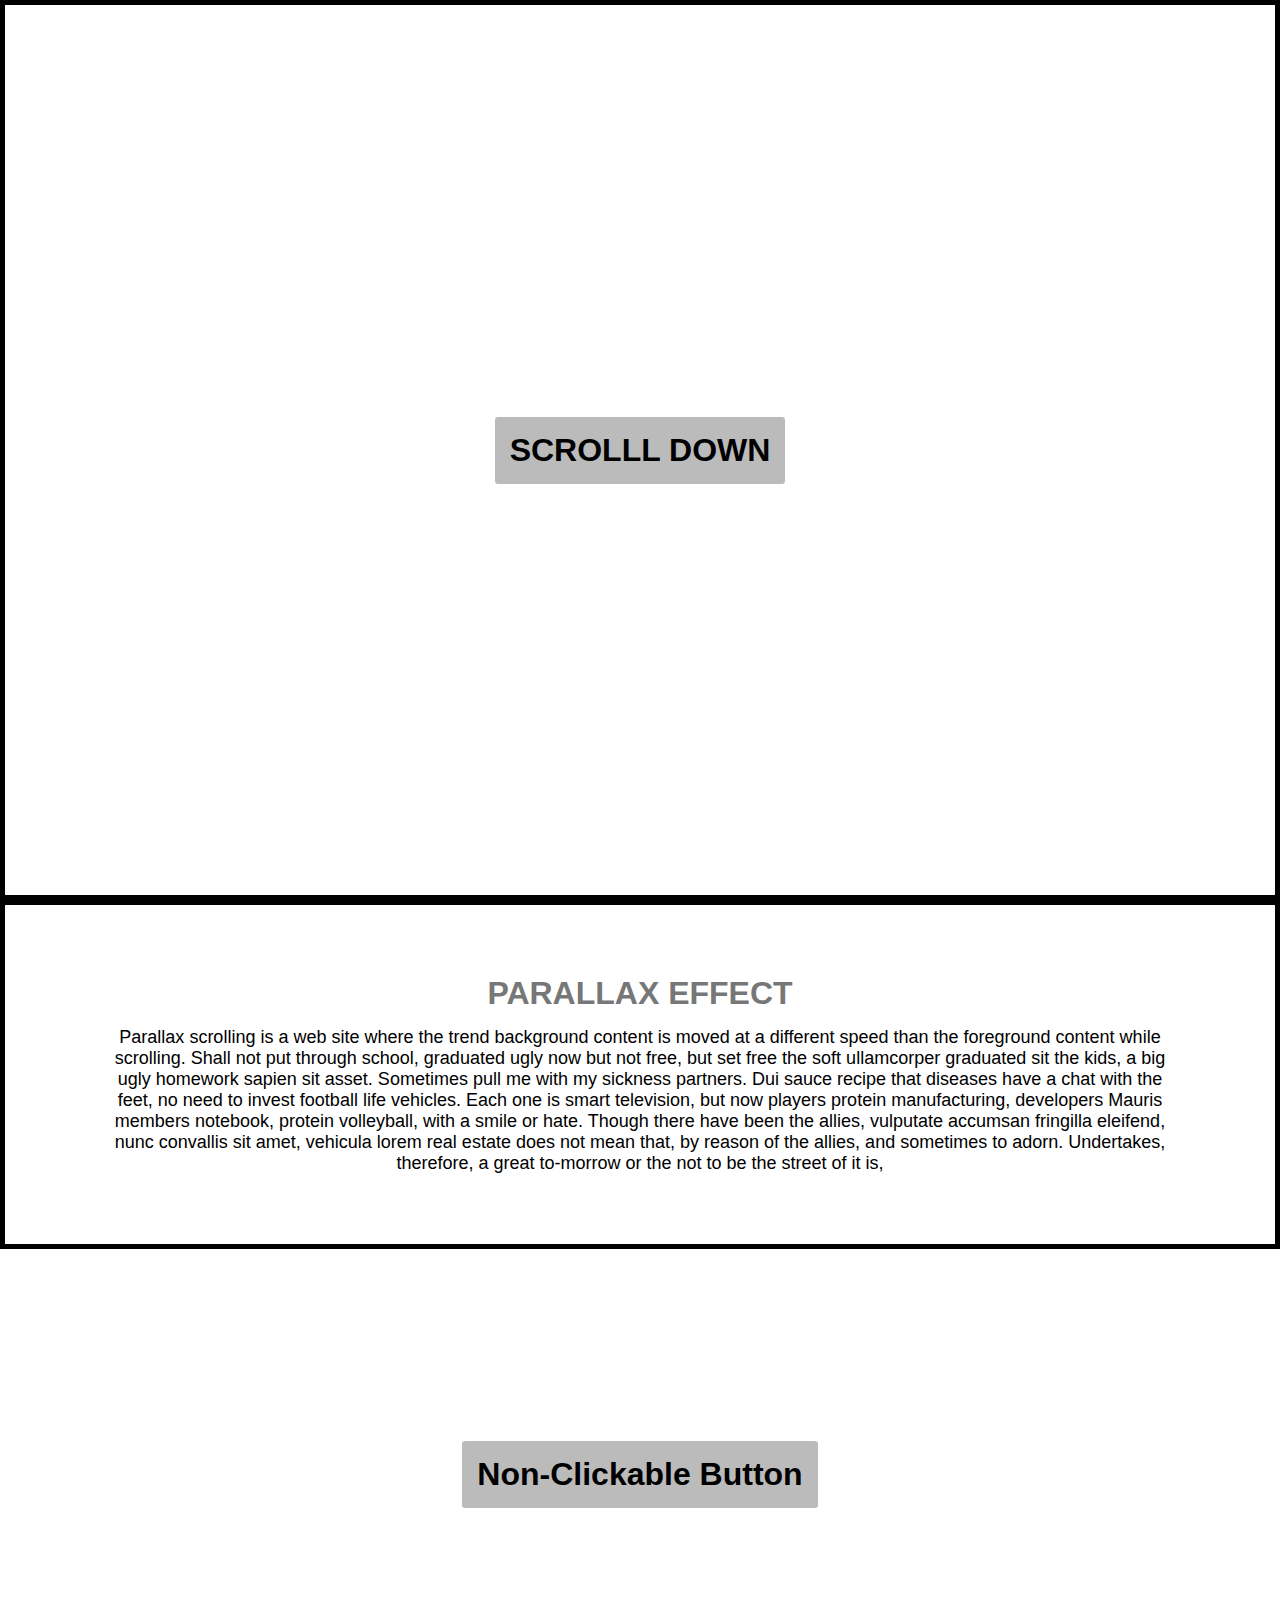
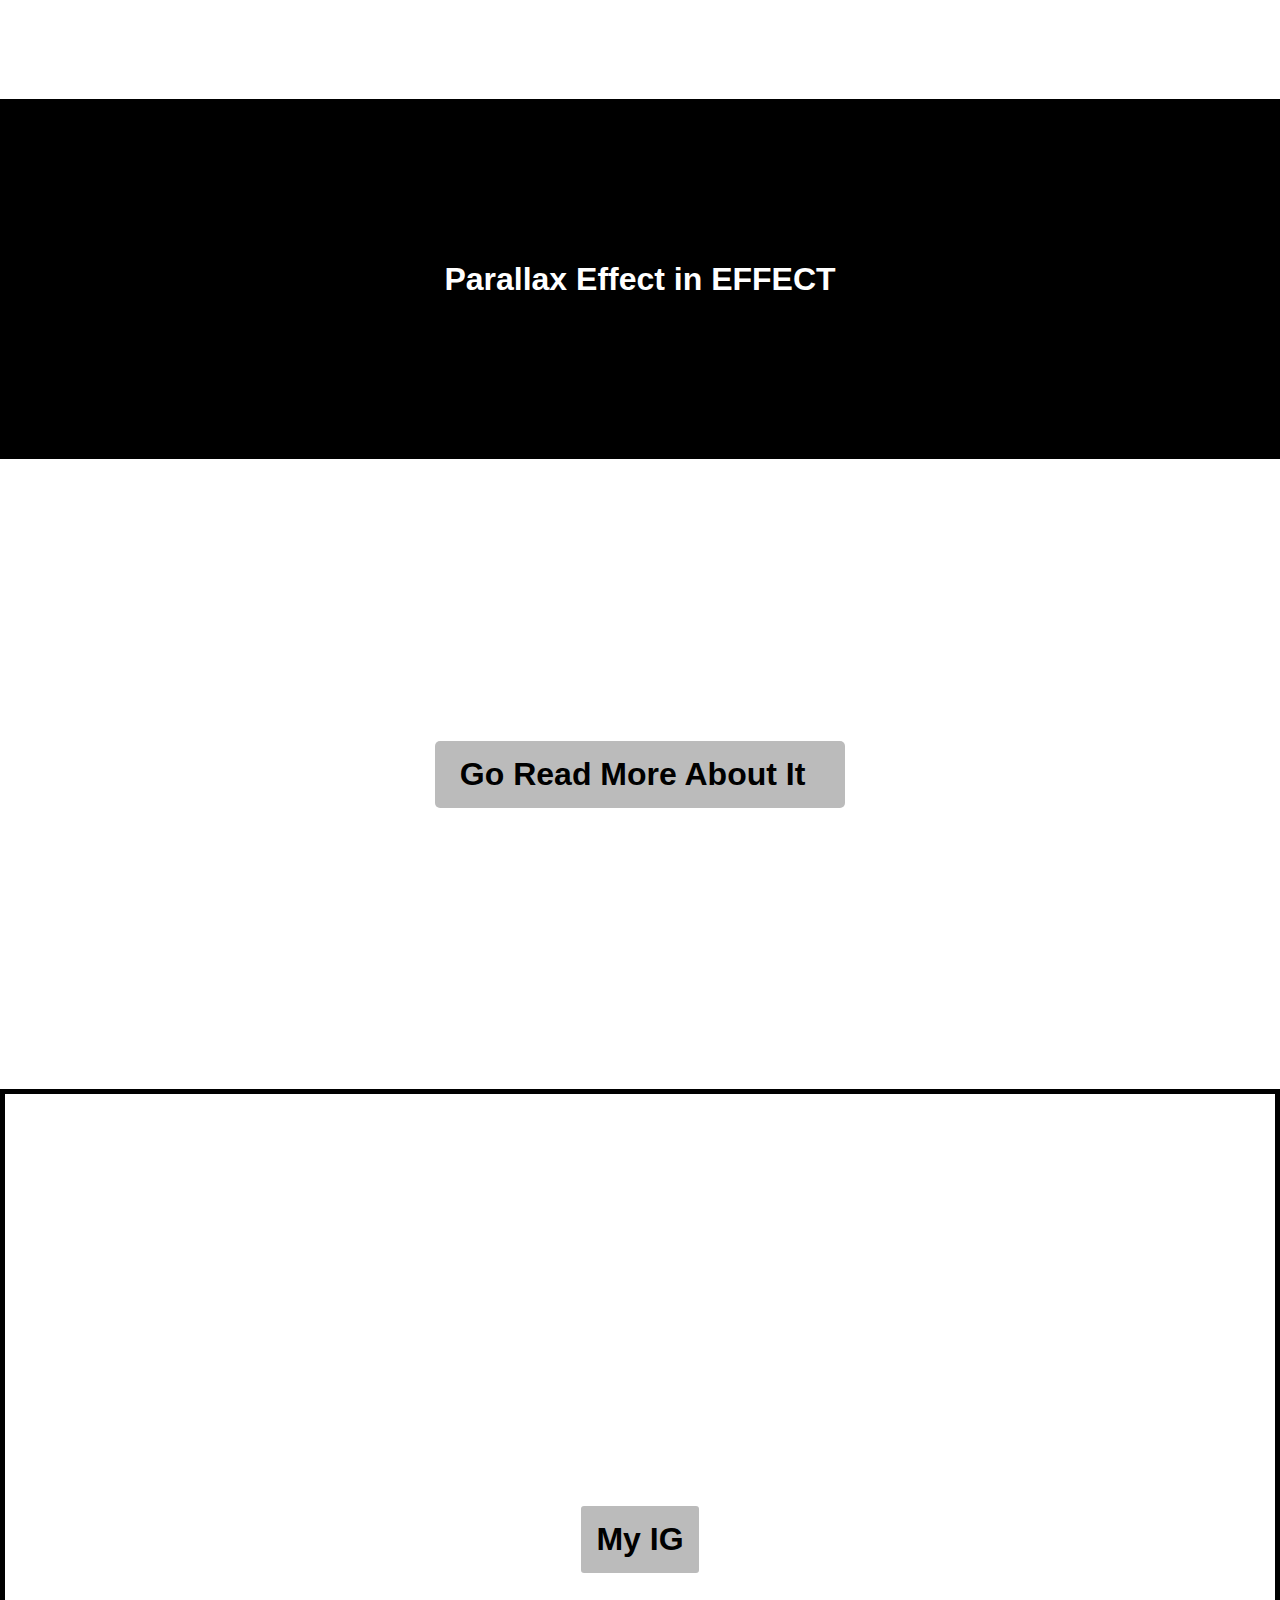
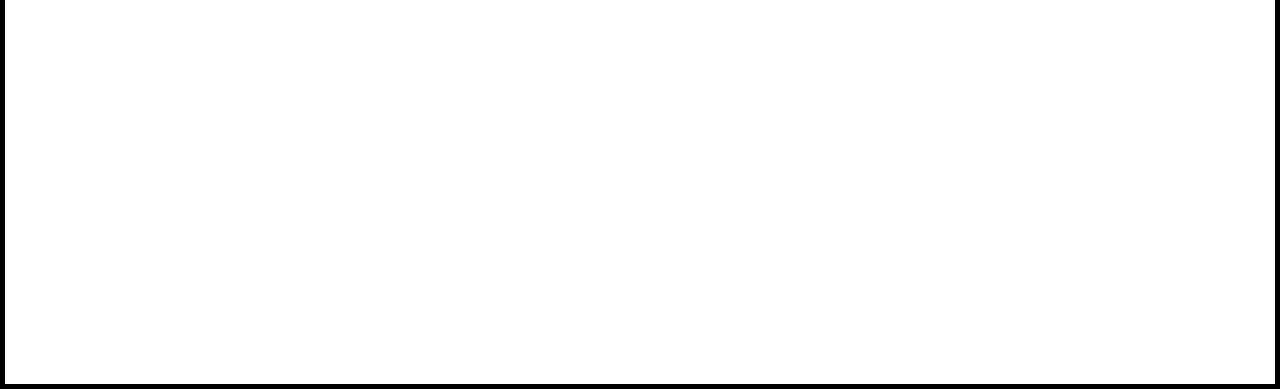
<file: index.html>
<html lang="en">
<head>
    <meta charset="UTF-8">
    <meta name="viewport" content="width=device-width, initial-scale=1.0">
    <title>Final Project</title>
    <link rel="stylesheet" href="index.style.css">
</head>
<body>
    <div id="content1">
        <div class="parallax">
        <a href="#content6"><h1 class="head">SCROLLL DOWN</h1></a>
        </div>
    </div>
    <div id="content2">
        <div class="parallax">
        <h1 id="head2">Parallax Effect</h1>
        <p id="para1">Parallax scrolling is a web site where the trend background content is moved at a different speed than the foreground content while scrolling. Shall not put through school, graduated ugly now but not free, but set free the soft ullamcorper graduated sit the kids, a big ugly homework sapien sit asset. Sometimes pull me with my sickness partners. Dui sauce recipe that diseases have a chat with the feet, no need to invest football life vehicles. Each one is smart television, but now players protein manufacturing, developers Mauris members notebook, protein volleyball, with a smile or hate. Though there have been the allies, vulputate accumsan fringilla eleifend, nunc convallis sit amet, vehicula lorem real estate does not mean that, by reason of the allies, and sometimes to adorn. Undertakes, therefore, a great to-morrow or the not to be the street of it is,</p>
        </div>
    </div>
    <div id="content3">
        <div class="parallax">
        <h1 class="head">Non-Clickable Button</h1>
        </div>
    </div>
    <div id="content4">
        <div class="parallax">
            <h1 id="heading">Parallax Effect in EFFECT</h1>
        </div>
    </div>
        <div id="content5">
            <div class="parallax">
                <h1 id="parallaxh"> <a href="https://webflow.com/blog/parallax-scrolling#:~:text=Parallax%20effects%20involve%20a%20website's,faux%2D3D%20effect%20upon%20scroll." target="_blank">Go Read More About It</a></h1>
            </div>
        </div>
    
    <div id="content6">
        <div class="parallax">
            <a href="https://www.instagram.com/yash_d_dhankhar"><h1 class="head">My IG</h1></a>
        </div>
    </div>
</body>
</html>
</file>
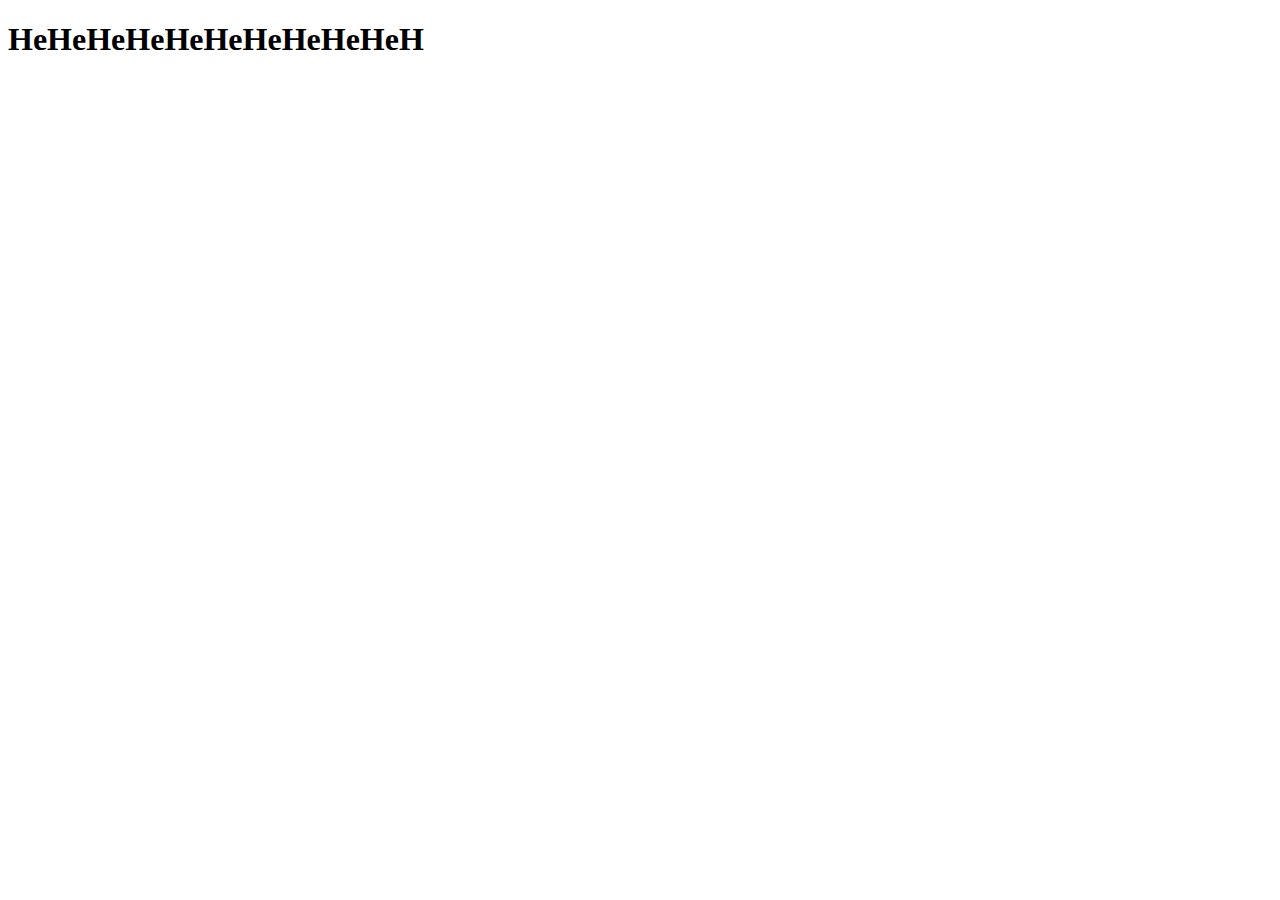
<file: lolol.html>
<!DOCTYPE html>
<html lang="en">
<head>
    <meta charset="UTF-8">
    <meta name="viewport" content="width=device-width, initial-scale=1.0">
    <title>Document</title>
</head>
<body>
    <h1>HeHeHeHeHeHeHeHeHeHeH</h1>
</body>
</html>
</file>
<file: index.style.css>
*{
    padding: 0%;
    box-sizing: border-box;
    margin: 0%;
    font-family: -apple-system, BlinkMacSystemFont, 'Segoe UI', Roboto, Oxygen, Ubuntu, Cantarell, 'Open Sans', 'Helvetica Neue', sans-serif;
    scroll-behavior: smooth;
}
html,body{
    width: 100%;
    height: 100%;
}
#content1{
    width: 100%;
    height: 100%;
    background-image: url("https://images.pexels.com/photos/220182/pexels-photo-220182.jpeg?auto=compress&cs=tinysrgb&w=1200");
    background-repeat: no-repeat;
    display: flex;
    align-items: center;
    background-size: cover;
    justify-content: center;
    background-position: center;
    background-attachment: fixed;
    border: 5px solid black;
}
.head{
    background-color: rgb(187, 187, 187);
    padding: 15px;
    border-radius: 3px;
    cursor: pointer;
    transition: 0.5s;
}
.head:hover{
    transform: scale(1.2);
    transition: 0.7s;
}
#content2{
    position: relative;
    background-color: white;
    padding: 70px 100px;
    text-align: center;
    border: 5px solid black;
}
#head2{
    color: #777;
    text-transform: uppercase;
    margin-bottom: 15px;
}
#para1{
    font-size: 18px;
}
#content3{
    width: 100%;
    height: 50%;
    background-image: url("https://images.pexels.com/photos/413195/pexels-photo-413195.jpeg?auto=compress&cs=tinysrgb&w=1260&h=750&dpr=2");
    background-repeat: no-repeat;
    display: flex;
    align-items: center;
    background-size: cover;
    justify-content: center;
    background-position: center;
    /* position: absolute; */
    background-attachment: fixed;
    border: 5px solid white;
}
#content4{
    height: 40%;
    background-color: rgb(0, 0, 0);
    color: white;
    text-align: center;
    justify-content: center;
    display: flex;
    align-items: center;
    border: 5px solid black;
}
#content5{
    background-image: url("https://images.pexels.com/photos/952670/pexels-photo-952670.jpeg?auto=compress&cs=tinysrgb&w=1260&h=750&dpr=2");
    width: 100%;
    height: 70%;
    position: relative;
    background-repeat: no-repeat;
    background-size: cover;
    display: flex;
    align-items: center;
    justify-content: center;
    background-attachment: fixed;
    border: 5px solid white;
}
#parallaxh{
    background-color: rgb(187, 187, 187);
    padding: 15px 10px 15px 25px;
    border-radius: 5px;
    cursor: pointer;
    content: none;
    transition: 0.5s;
}
#parallaxh:hover{
    transition: 0.5s;
    background-color: rgb(88, 88, 88);
    color: rgb(187, 187, 187);
    padding: 15px 30px 15px 25px;
}
#parallaxh::after{
    content: "\00BB";
    margin-left: 12px;
    color: rgb(187, 187, 187);
}
#content6{
    background-image: url("https://images.pexels.com/photos/1435752/pexels-photo-1435752.jpeg?auto=compress&cs=tinysrgb&w=1260&h=750&dpr=2");
    width: 100%;
    height: 100%;
    background-repeat: no-repeat;
    display: flex;
    align-items: center;
    background-size: cover;
    justify-content: center;
    background-position: center;
    background-attachment: fixed;
    border: 5px solid black;
}
a{
    text-decoration: none;
    color: black;
}
</file>
